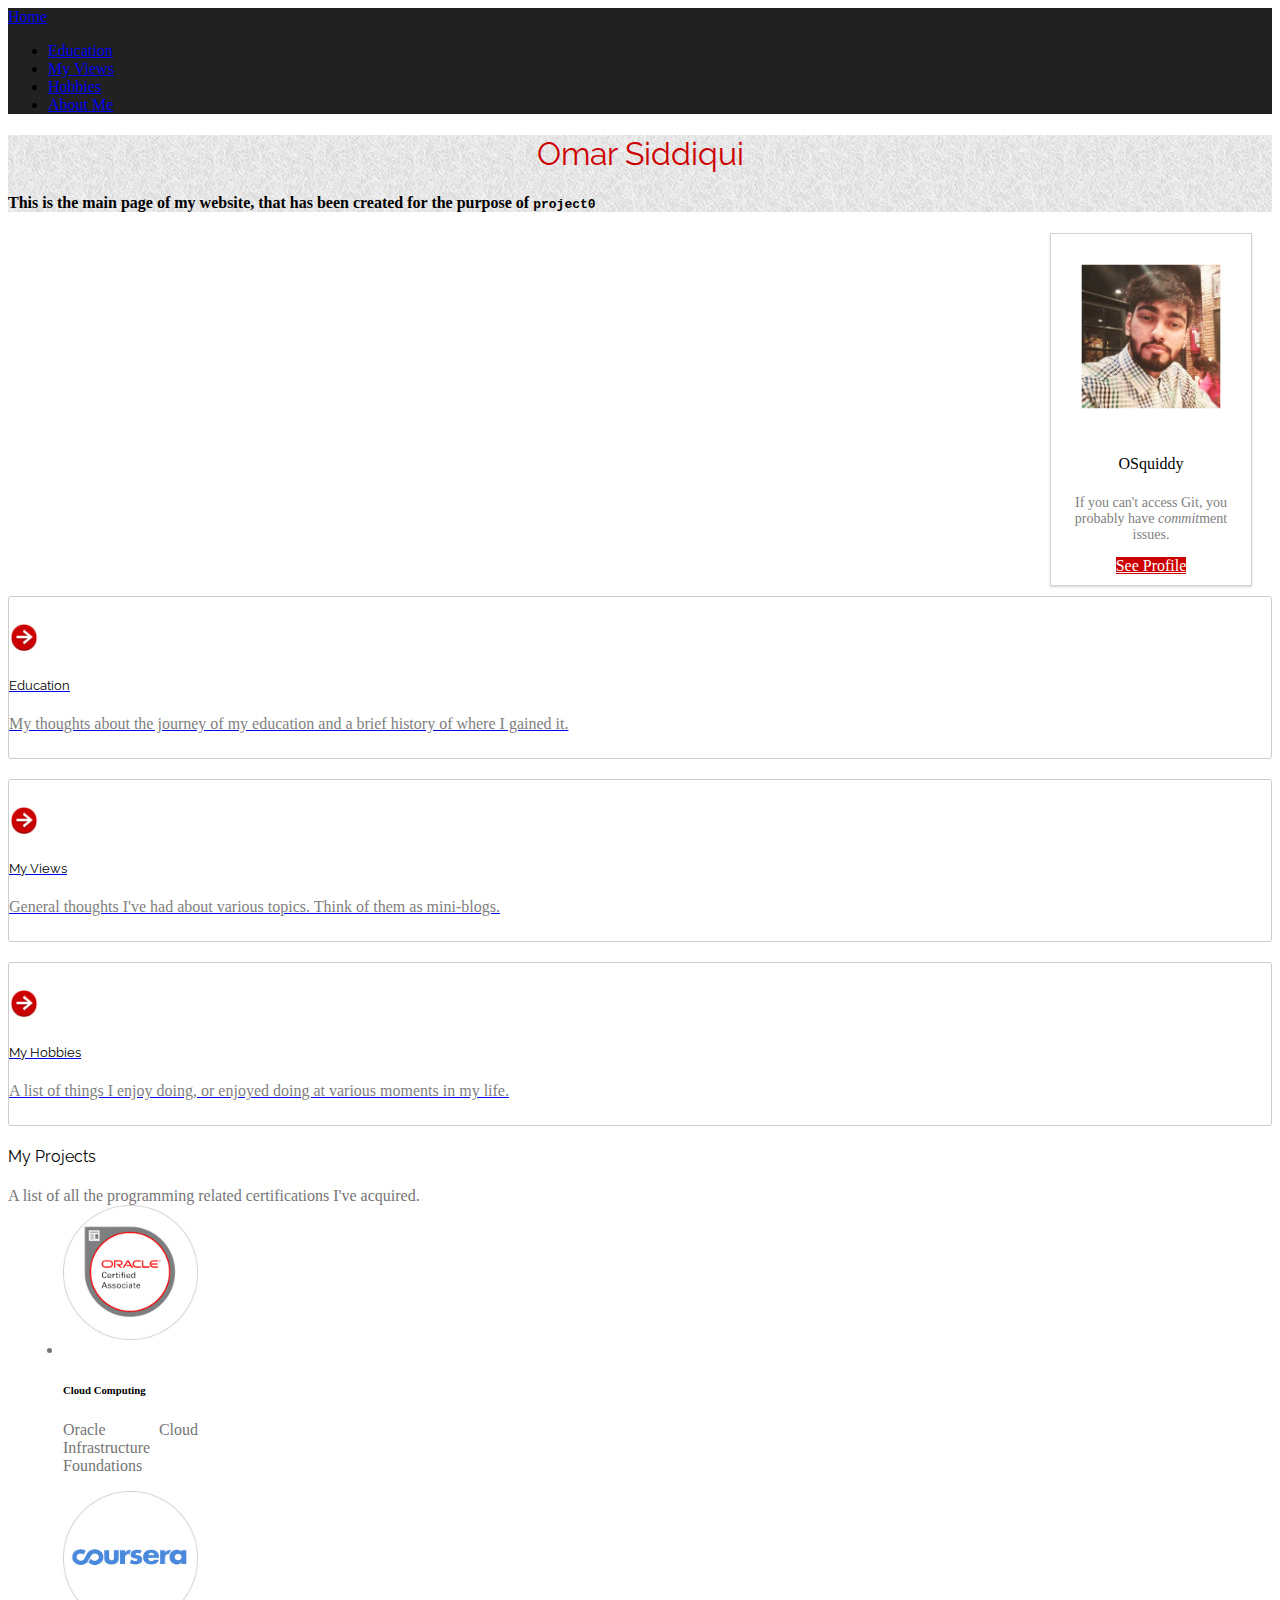
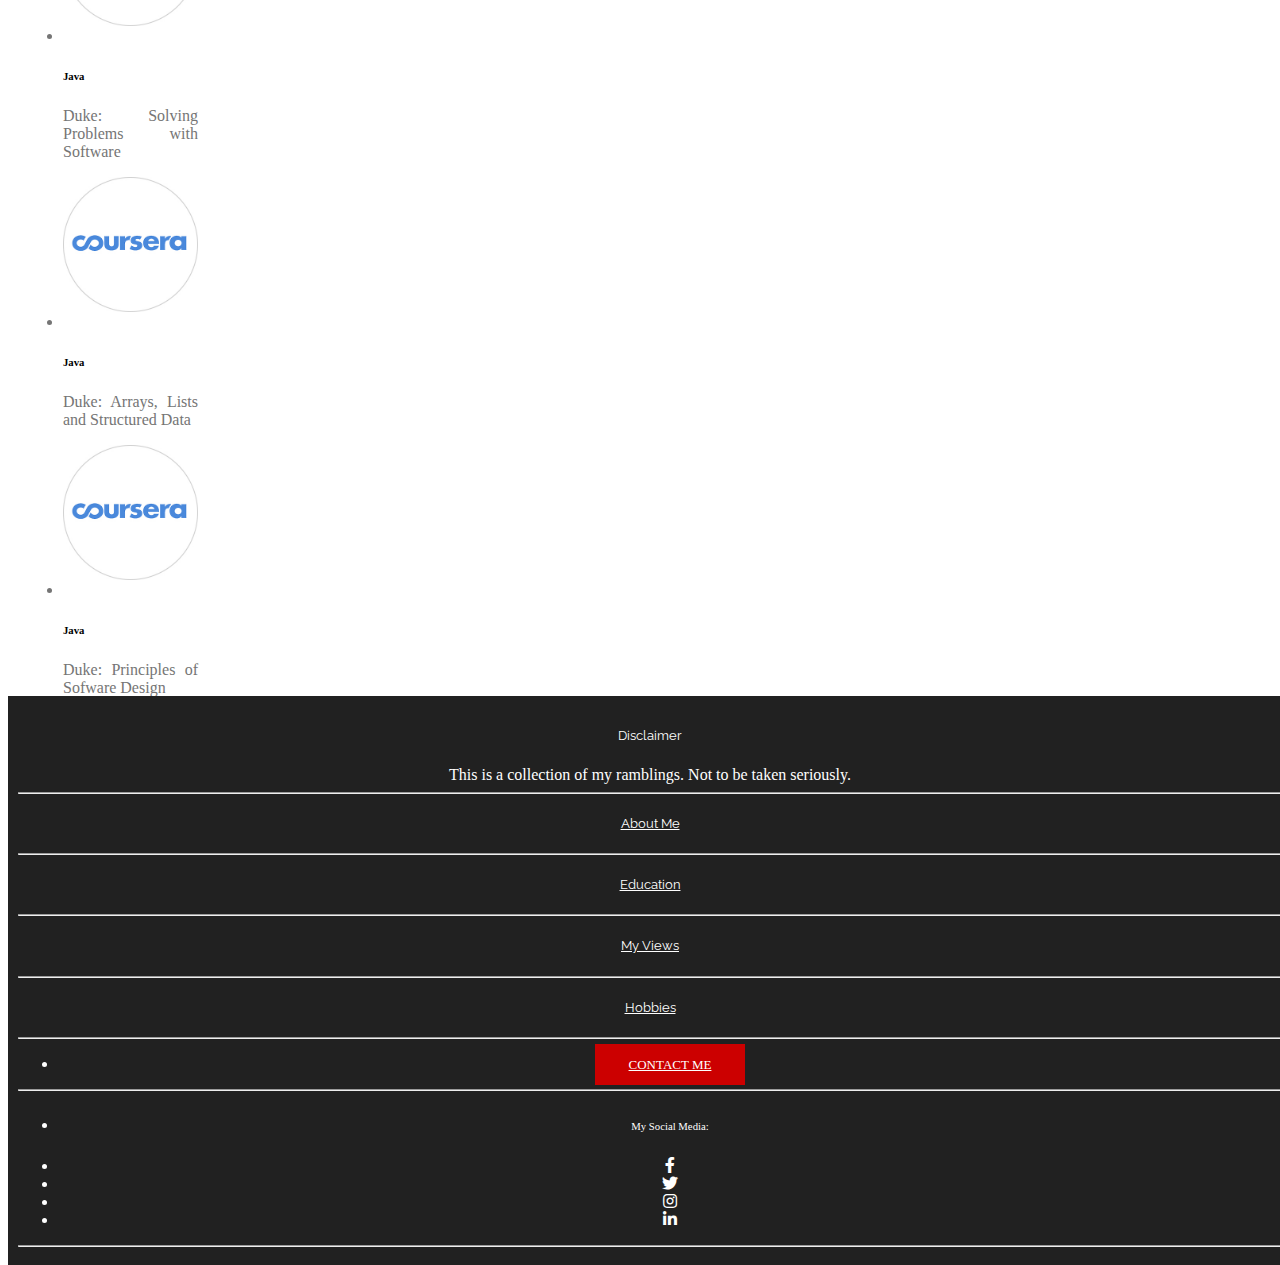
<file: index.html>
<!DOCTYPE html>
<html>
    <head>
        <title>Omar's Profile</title>
        <meta name="viewport" content="width=device-width, initial-scale=1.0, minimum-scale=1.0">
        <link href="https://fonts.googleapis.com/css2?family=Lato:ital,wght@0,100;0,300;0,400;0,700;0,900;1,100;1,300;1,400;1,700;1,900&family=Merriweather:wght@300;400;700;900&family=Montserrat:wght@100;200;300;400;500;600;700;800;900&family=Oswald:wght@200;300;400;500&family=Raleway:ital,wght@0,100;0,200;0,300;0,400;0,500;0,600;0,700;0,800;0,900;1,100;1,200;1,300;1,400;1,500;1,600;1,700;1,800;1,900&family=Roboto+Condensed:wght@300;400;700&family=Ubuntu:wght@300;400;500;700&display=swap" rel="stylesheet">
        <link rel="stylesheet" href="https://use.fontawesome.com/releases/v5.8.2/css/all.css">
        <link rel="stylesheet" href="https://stackpath.bootstrapcdn.com/bootstrap/4.5.0/css/bootstrap.min.css" integrity="sha384-9aIt2nRpC12Uk9gS9baDl411NQApFmC26EwAOH8WgZl5MYYxFfc+NcPb1dKGj7Sk" crossorigin="anonymous">
        <link rel="stylesheet" href="css\master.css">
        <link rel="stylesheet" href="css\variables.css">
    </head>
    <body>
        <nav id="NavigationBar" class="navbar navbar-expand-sm navbar-dark">
          <a class="navbar-brand" href="/index.html">Home</a>
          <ul class="navbar-nav">
            <li class="nav-item"> <a class="nav-link" href="/project0/education.html">Education</a> </li>
            <li class="nav-item"> <a class="nav-link" href="/project0/myviews.html"> My Views </a> </li>
            <li class="nav-item"> <a class="nav-link" href="/project0/hobbies.html"> Hobbies </a> </li>
            <li class="nav-item"> <a class="nav-link" href="/project0/aboutme.html"> About Me </a> </li>
          </ul>
        </nav>
        <div class="jumbotron mb-5 mx-auto text-center" style="background-image: url(images/grey-bg.jpg); border-radius: 0;">
          <h1 id="headline-widescreen" class = "heading display-2">Omar Siddiqui</h1>
          <h1 id="headline-mobile">Omar Siddiqui</h1>
          <h4 id="headline-text">This is the main page of my website, that has been created for the purpose of <kbd>project0</kbd></h4>
          <h6 id="headline-text-mobile">This is the main page of my website, that has been created for the purpose of <kbd>project0</kbd></h6>
        </div>
        <div id="center-tiles" class="container">
          <div class="row">
            <div class="col-md-4">
              <div id="Profile-container" class="image-container rounded">
                <div class="img-box" >
                  <img class="widescreen-me rounded-circle" src="images/me2.jpg" alt="author-image" style="height: 205px; object-fit:contain;
                  transform: scale(0.7,0.7)">
                  <img class="mobile-me rounded-circle" src="images/me2.jpg" alt="author-image">
                </div>
                <div id="profile-info">
                  <div class="img-title">
                    <h4 style="font-weight: 400">OSquiddy</h4>
                    <h6>OSquiddy</h6>
                    <p class="card-text" style="font-size: 14px">If you can't access Git, you probably have <i>commit</i>ment issues.</p>
                    <a id="profile-button" class="btn" href="https://github.com/OSquiddy" target="_blank">See Profile</a>
                  </div>
                </div>
              </div>
            </div>
            <div class="col-md-8 tile-container" >
              <a href="file:///C:/Users/siddi/Documents/HarvardCS50W/project0/education.html">
              <div class="row tile ">
                <div class="col-md-1">
                  <img class="arrow" src="images/arrow.png" alt="fskfjsl" style="width: 30px; object-fit: contain;">
                </div>
                <div class="col-md-10">
                  <h5 class="align-self-center heading">Education</h5>
                  My thoughts about the journey of my education and a brief history of where I gained it.
                </div>
              </div>
            </a>
            <a href="file:///C:/Users/siddi/Documents/HarvardCS50W/project0/myviews.html">
              <div class="row tile ">
                <div class="col-md-1">
                  <img class="arrow" src="images/arrow.png" alt="fskfjsl" style="width: 30px; object-fit: contain;">
                </div>
                <div class="col-md-10">
                  <h5 class="align-self-center heading">My Views</h5>
                  General thoughts I've had about various topics. Think of them as mini-blogs.
                </div>
              </div>
            </a>
            <a href="file:///C:/Users/siddi/Documents/HarvardCS50W/project0/hobbies.html">
              <div class=" row tile ">
                <div class="col-md-1">
                  <img class="arrow align-self "src="images/arrow.png" alt="fskfjsl" style="width: 30px; object-fit: contain; object-position: top;">
                </div>
                <div class="col-md-10">
                  <h5 class="heading">My Hobbies</h5>
                  A list of things I enjoy doing, or enjoyed doing at various moments in my life.
                </div>
              </div>
            </a>
            </div>
          </div>
        </div>
        <!-- <hr class=" w-100 d-md-none"> -->
        <div class="container text-center my-5" style="color: #757575">
          <h4 class="heading" style="color: black;">My Projects</h4>
          A list of all the programming related certifications I've acquired.
          <div class="row mt-3">
            <ul class="project-list list-unstyled d-flex mt-3 pt-3">
              <li class="project-li">
                  <div style="width: 135px">
                    <a href="https://www.youracclaim.com/users/mohammed-omar-siddiqui" >
                    <img class="project-li-image" src="images/OCI-badge.jpg" alt="arrow">
                    <h6>Cloud Computing</h6>
                    <p> Oracle Cloud Infrastructure Foundations</p>
                  </a>
                  </div>
              </li>
              <li class="project-li">
                  <div style="width: 135px">
                    <a href="https://coursera.org/share/4e5d1a6b9659526e9f26f59dfd63efa7" >
                    <img class="project-li-image" src="images/coursera.jpg" alt="arrow">
                    <h6>Java</h6>
                    <p>Duke: Solving Problems with Software</p>
                  </a>
                  </div>
              </li>
              <li class="project-li">
                  <div style="width: 135px">
                    <a href="https://coursera.org/share/0d785f4b1572ee21a2c76a2cd3bb5996" >
                    <img class="project-li-image" src="images/coursera.jpg" alt="arrow">
                    <h6>Java</h6>
                    <p>Duke: Arrays, Lists and Structured Data</p>
                  </a>
                  </div>
              </li>
              <li class="project-li">
                  <div style="width: 135px">
                    <a href="https://coursera.org/share/aeca367d745c83957f89af21da2c8bee" >
                    <img class="project-li-image" src="images/coursera.jpg" alt="arrow">
                    <h6>Java</h6>
                    <p>Duke: Principles of Sofware Design</p>
                  </a>
                  </div>
              </li>
              <li class="project-li">
                  <div>
                    <a href="#" style="width: 135px">
                    <img class="project-li-image" src="images/edX.jpg" alt="arrow">
                    <h6>Web Development</h6>
                    <p>Harvard's CS50W</p>
                  </a>
                  </div>
              </li>
            </ul>
          </div>
        </div>
        <footer>
          <div class="container text-center text-md-left" >
            <div class="row mt-3">
              <div class="col-md-4 mx-auto">
                <h5 class="heading">Disclaimer</h5>
                This is a collection of my ramblings. Not to be taken seriously.
              </div>
              <hr class="clearfix w-100 d-md-none">
              <div class="col-md-2 mx-auto">
                <h5 class="heading"><a class="footer-link" href="file:///C:/Users/siddi/Documents/HarvardCS50W/project0/aboutme.html"> About Me </a></h5>
              </div>
              <hr class="clearfix w-100 d-md-none">
              <div class="col-md-2 mx-auto">
                <h5 class="heading"><a class="footer-link" href="file:///C:/Users/siddi/Documents/HarvardCS50W/project0/education.html">Education</a></h5>
              </div>
              <hr class="clearfix w-100 d-md-none">
              <div class="col-md-2 mx-auto">
                <h5 class="heading"><a class="footer-link" href="file:///C:/Users/siddi/Documents/HarvardCS50W/project0/myviews.html"> My Views </a></h5>
              </div>
              <hr class="clearfix w-100 d-md-none">
              <div class="col-md-2 mx-auto">
                <h5 class="heading"><a class="footer-link" href="file:///C:/Users/siddi/Documents/HarvardCS50W/project0/hobbies.html"> Hobbies </a></li></h5>
              </div>
            </div>
            <hr>
            <ul class="list-unstyled list-inline text-center py-2">
              <li class="list-inline-item">
                <a  id="contactButton" href="file://C:/Users/siddi/Documents/HarvardCS50W/project0/contactme.html" class="btn btn-danger btn-rounded">Contact Me</a>
              </li>
            </ul>
            <hr>
            <ul class="list-unstyled list-inline text-center">
              <li class="list-inline-item">
                <h6 id="social-media-heading" class="mb-1">My Social Media: </h6>
              </li>
              <li class="list-inline-item">
                <a class="btn-floating btn-fb mx-1" href="#">
                  <i class="fab fa-facebook-f"> </i>
                </a>
              </li>
              <li class="list-inline-item">
                <a class="btn-floating btn-tw mx-1"  href="#">
                  <i class="fab fa-twitter"> </i>
                </a>
              </li>
              <li class="list-inline-item">
                <a class="btn-floating btn-inst mx-1"  href="#">
                  <i class="fab fa-instagram"> </i>
                </a>
              </li>
              <li class="list-inline-item">
                <a class="btn-floating btn-li mx-1" href="#">
                  <i class="fab fa-linkedin-in"> </i>
                </a>
              </li>
            </ul>
          </div>
          <hr>
        </footer>
    </body>
</html>
</file>
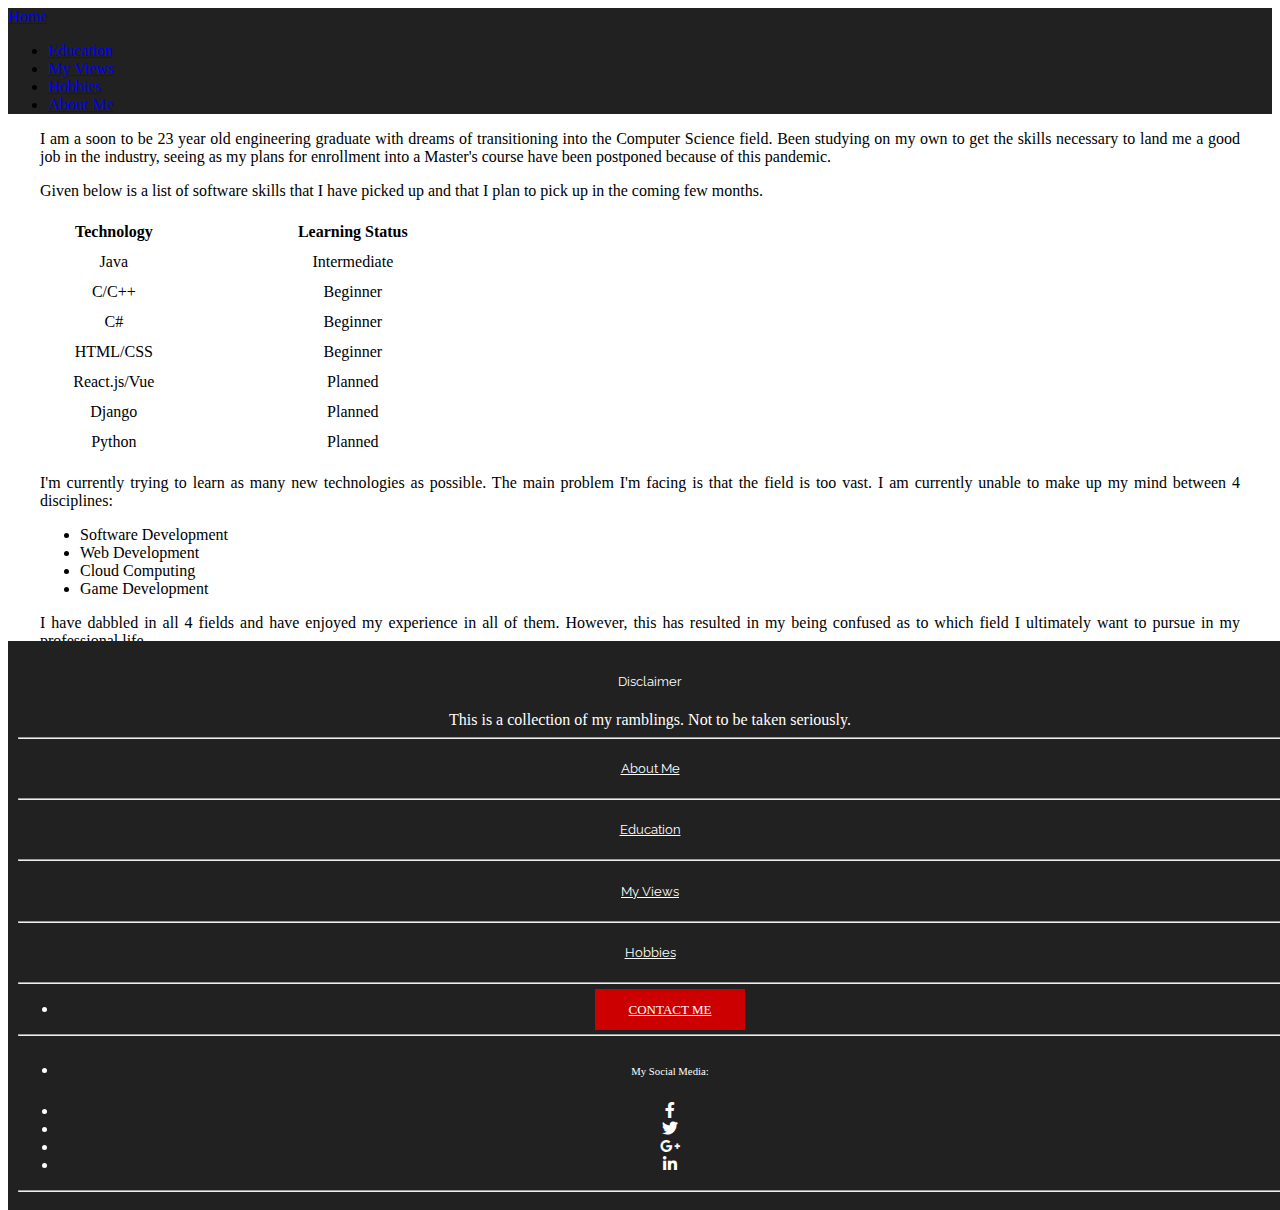
<file: aboutme.html>
<!DOCTYPE html>
<html lang="en" dir="ltr">
  <head>
    <meta charset="utf-8">
    <title>About Me</title>
    <meta name="viewport" content="width=device-width, initial-scale=1.0, minimum-scale=1.0">
    <link href="https://fonts.googleapis.com/css2?family=Lato:ital,wght@0,100;0,300;0,400;0,700;0,900;1,100;1,300;1,400;1,700;1,900&family=Merriweather:wght@300;400;700;900&family=Montserrat:wght@100;200;300;400;500;600;700;800;900&family=Raleway:ital,wght@0,100;0,200;0,300;0,400;0,500;0,600;0,700;0,800;0,900;1,100;1,200;1,300;1,400;1,500;1,600;1,700;1,800;1,900&display=swap" rel="stylesheet">
    <link rel="stylesheet" href="https://use.fontawesome.com/releases/v5.8.2/css/all.css">
    <link rel="stylesheet" href="https://stackpath.bootstrapcdn.com/bootstrap/4.5.0/css/bootstrap.min.css" integrity="sha384-9aIt2nRpC12Uk9gS9baDl411NQApFmC26EwAOH8WgZl5MYYxFfc+NcPb1dKGj7Sk" crossorigin="anonymous">
    <link rel="stylesheet" href="css\master.css">
    <link rel="stylesheet" href="css\variables.css">
  </head>
  <body>
    <nav id="NavigationBar" class="navbar navbar-expand-sm navbar-dark">
      <a class="navbar-brand" href="file:///C:/Users/siddi/Documents/HarvardCS50W/project0/index.html">Home</a>
      <ul class="navbar-nav">
        <li class="nav-item"> <a class="nav-link" href="file:///C:/Users/siddi/Documents/HarvardCS50W/project0/education.html">Education</a> </li>
        <li class="nav-item"> <a class="nav-link" href="file:///C:/Users/siddi/Documents/HarvardCS50W/project0/myviews.html"> My Views </a> </li>
        <li class="nav-item"> <a class="nav-link" href="file:///C:/Users/siddi/Documents/HarvardCS50W/project0/hobbies.html"> Hobbies </a> </li>
        <li class="nav-item"> <a class="nav-link" href="file:///C:/Users/siddi/Documents/HarvardCS50W/project0/aboutme.html"> About Me </a> </li>
      </ul>

    </nav>
    <div id="Introduction">
      <p style="text-align: justify ">
        I am a soon to be 23 year old engineering graduate with dreams of transitioning into the Computer Science field.
        Been studying on my own to get the skills necessary to land me a good job in the industry, seeing as my plans for
        enrollment into a Master's course have been postponed because of this pandemic.
      </p>
      Given below is a list of software skills that I have picked up and that I plan to
      pick up in the coming few months.
    </div>
    <div id="Table">
      <div class="table-responsive-sm">
        <table class="table mx-auto table-striped table-bordered">
          <thead class="thead-dark">
            <tr>
              <th>Technology</th>
              <th>Learning Status</th>
            </tr>
          </thead>
          <tbody>
            <tr>
              <td>Java</td>
              <td>Intermediate</td>
            </tr>
            <tr>
              <td>C/C++</td>
              <td>Beginner</td>
            </tr>
            <tr>
              <td>C#</td>
              <td>Beginner</td>
            </tr>
            <tr>
              <td>HTML/CSS</td>
              <td>Beginner</td>
            </tr>
            <tr>
              <td>React.js/Vue</td>
              <td>Planned</td>
            </tr>
            <tr>
              <td>Django</td>
              <td>Planned</td>
            </tr>
            <tr>
              <td>Python</td>
              <td>Planned</td>
            </tr>
          </tbody>
        </table>
      </div>
    </div>
    <div id="Body">
      <p>I'm currently trying to learn as many new technologies as possible. The main problem I'm facing is that the field is too vast.
      I am currently unable to make up my mind between 4 disciplines:
      <ul>
        <li>Software Development</li>
        <li>Web Development</li>
        <li>Cloud Computing</li>
        <li>Game Development</li>
      </ul>
      I have dabbled in all 4 fields and have enjoyed my experience in all of them. However, this has resulted in my being confused as to which
      field I ultimately want to pursue in my professional life.
    </p>
    </div>
    <footer>
      <div class="container text-center text-md-left" >
        <div class="row mt-3">
          <div class="col-md-4 mx-auto">
            <h5 class="heading">Disclaimer</h5>
            This is a collection of my ramblings. Not to be taken seriously.
          </div>
          <hr class="clearfix w-100 d-md-none">
          <div class="col-md-2 mx-auto">
            <h5 class="heading"><a class="footer-link" href="file:///C:/Users/siddi/Documents/HarvardCS50W/project0/aboutme.html"> About Me </a></h5>
          </div>
          <hr class="clearfix w-100 d-md-none">
          <div class="col-md-2 mx-auto">
            <h5 class="heading"><a class="footer-link" href="file:///C:/Users/siddi/Documents/HarvardCS50W/project0/education.html">Education</a></h5>
          </div>
          <hr class="clearfix w-100 d-md-none">
          <div class="col-md-2 mx-auto">
            <h5 class="heading"><a class="footer-link" href="file:///C:/Users/siddi/Documents/HarvardCS50W/project0/myviews.html"> My Views </a></h5>
          </div>
          <hr class="clearfix w-100 d-md-none">
          <div class="col-md-2 mx-auto">
            <h5 class="heading"><a class="footer-link" href="file:///C:/Users/siddi/Documents/HarvardCS50W/project0/hobbies.html"> Hobbies </a></li></h5>
          </div>
        </div>
        <hr>
        <ul class="list-unstyled list-inline text-center py-2">
          <li class="list-inline-item">
            <a id="contactButton" href="file://C:/Users/siddi/Documents/HarvardCS50W/project0/contactme.html" class="btn btn-danger btn-rounded">Contact Me</a>
          </li>
        </ul>
        <hr>
        <ul class="list-unstyled list-inline text-center">
          <li class="list-inline-item">
            <h6 id="social-media-heading" class="mb-1">My Social Media: </h6>
          </li>
          <li class="list-inline-item">
            <a class="btn-floating btn-fb mx-1" href="#">
              <i class="fab fa-facebook-f"> </i>
            </a>
          </li>
          <li class="list-inline-item">
            <a class="btn-floating btn-tw mx-1"  href="#">
              <i class="fab fa-twitter"> </i>
            </a>
          </li>
          <li class="list-inline-item">
            <a class="btn-floating btn-gplus mx-1"  href="#">
              <i class="fab fa-google-plus-g"> </i>
            </a>
          </li>
          <li class="list-inline-item">
            <a class="btn-floating btn-li mx-1" href="#">
              <i class="fab fa-linkedin-in"> </i>
            </a>
          </li>
        </ul>
      </div>
      <hr>
    </footer>
  </body>
</html>
</file>
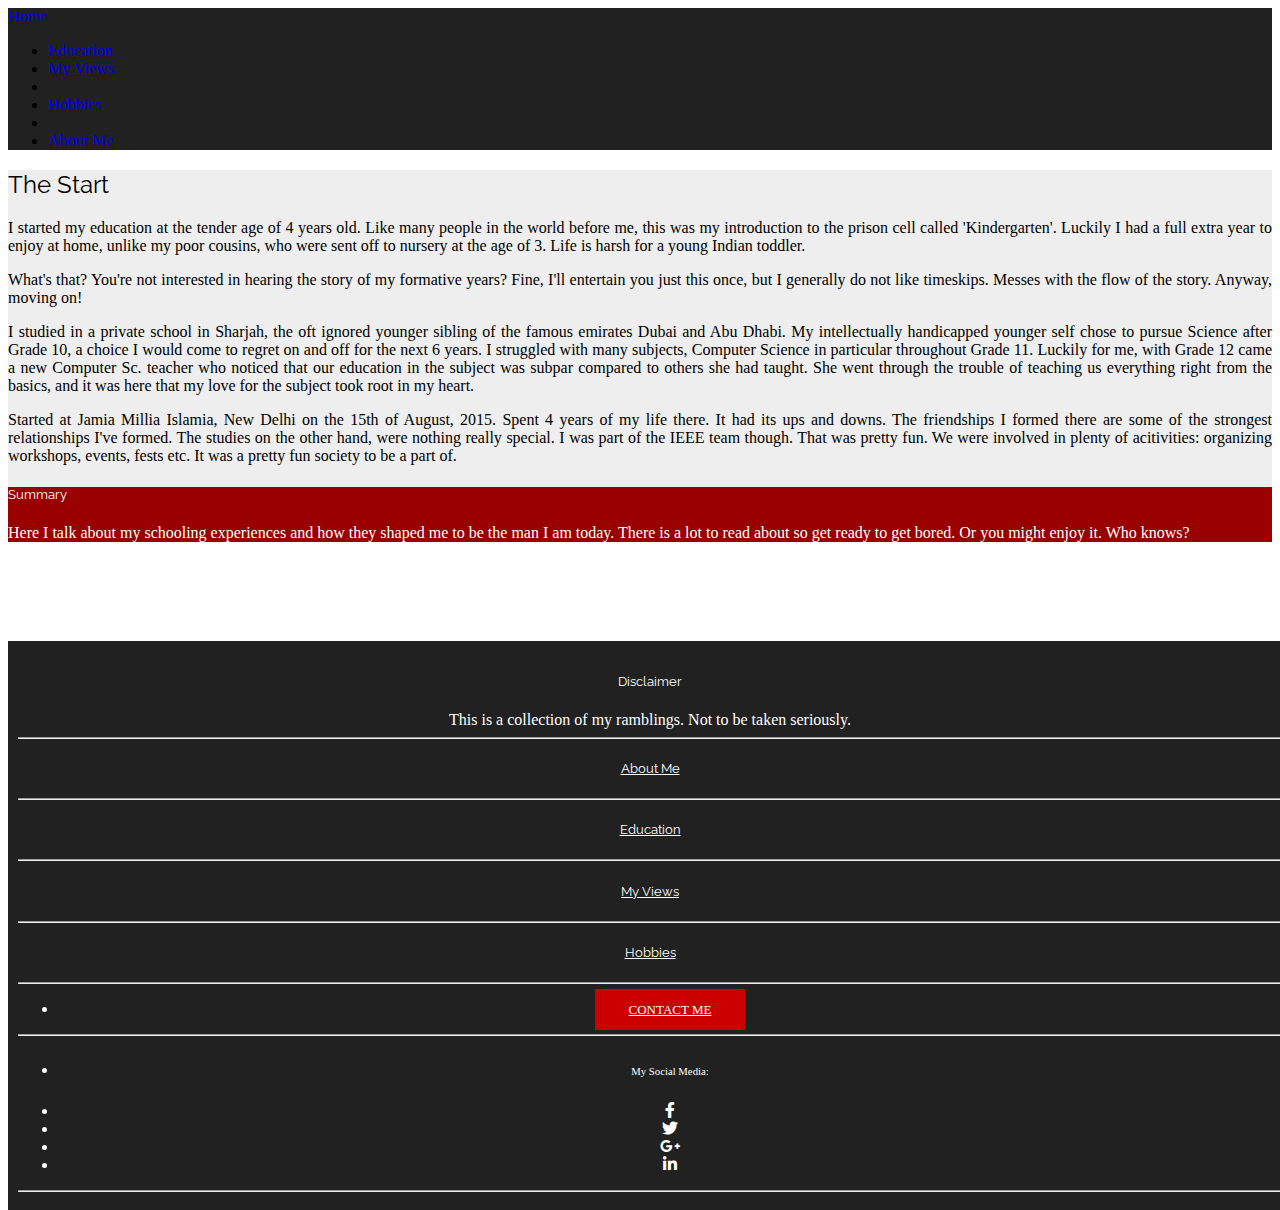
<file: education.html>
<!DOCTYPE html>
<html>
<head>
  <title>My Education</title>
  <meta name="viewport" content="width=device-width, initial-scale=1.0">
  <link href="https://fonts.googleapis.com/css2?family=Lato:ital,wght@0,100;0,300;0,400;0,700;0,900;1,100;1,300;1,400;1,700;1,900&family=Merriweather:wght@300;400;700;900&family=Montserrat:wght@100;200;300;400;500;600;700;800;900&family=Raleway:ital,wght@0,100;0,200;0,300;0,400;0,500;0,600;0,700;0,800;0,900;1,100;1,200;1,300;1,400;1,500;1,600;1,700;1,800;1,900&display=swap" rel="stylesheet">
  <link rel="stylesheet" href="https://use.fontawesome.com/releases/v5.8.2/css/all.css">
  <link rel="stylesheet" href="https://stackpath.bootstrapcdn.com/bootstrap/4.5.0/css/bootstrap.min.css" integrity="sha384-9aIt2nRpC12Uk9gS9baDl411NQApFmC26EwAOH8WgZl5MYYxFfc+NcPb1dKGj7Sk" crossorigin="anonymous">
  <link rel="stylesheet" href="css\master.css">
  <link rel="stylesheet" href="css\variables.css">
</head>
<body>
  <nav id="NavigationBar" class="navbar navbar-expand-sm navbar-dark">
    <a class="navbar-brand" href="file:///C:/Users/siddi/Documents/HarvardCS50W/project0/index.html"> Home </a>
    <ul class="navbar-nav">
      <li class="navbar-item"><a class="nav-link" href="file:///C:/Users/siddi/Documents/HarvardCS50W/project0/education.html"> Education </a></li>
      <li class="navbar-item"><a class="nav-link" href="file:///C:/Users/siddi/Documents/HarvardCS50W/project0/myviews.html"> My Views </a><li>
      <li class="navbar-item"><a class="nav-link" href="file:///C:/Users/siddi/Documents/HarvardCS50W/project0/hobbies.html"> Hobbies </a><li>
      <li class="nav-item"> <a class="nav-link" href="file:///C:/Users/siddi/Documents/HarvardCS50W/project0/aboutme.html"> About Me </a> </li>
        </ul>
      </nav>
      <div id="main-body" class="container mt-4">
        <div class="row">
          <div id="Content" class="col-md-8 mx-3">
            <div id= "Intro" class="my-3">
              <h2 class="heading">The Start</h2>
              <p>I started my education at the tender age of 4 years old. Like many people in the world before me, this was my introduction
                to the prison cell called 'Kindergarten'. Luckily I had a full extra year to enjoy at home, unlike my poor cousins, who were
                sent off to nursery at the age of 3. Life is harsh for a young Indian toddler.
              </p>
              <p>
                What's that? You're not interested in hearing the story of my formative years? Fine, I'll entertain you just this once, but I
                generally do not like timeskips. Messes with the flow of the story. Anyway, moving on!
              </p>
            </div>
            <div id = "HighSchool" class="my-3">
              <p>I studied in a private school in Sharjah, the oft ignored younger sibling of the famous emirates Dubai and Abu Dhabi.
                My intellectually handicapped younger self chose to pursue Science after Grade 10, a choice I would come to regret on and
                off for the next 6 years. I struggled with many subjects, Computer Science in particular throughout Grade 11. Luckily for me,
                with Grade 12 came a new Computer Sc. teacher who noticed that our education in the subject was subpar compared to others
                she had taught. She went through the trouble of teaching us everything right from the basics, and it was here that my love for
                the subject took root in my heart.</p>
              </div>
              <div id="College" class="my-3">
                <p>Started at Jamia Millia Islamia, New Delhi on the 15th of August, 2015. Spent 4 years of my life there. It had its ups and downs.
                The friendships I formed there are some of the strongest relationships I've formed. The studies on the other hand, were nothing really
                special. I was part of the IEEE team though. That was pretty fun. We were involved in plenty of acitivities: organizing workshops, events,
                fests etc. It was a pretty fun society to be a part of.</p>
              </div>
            </div>
            <div id="Summary" class="col-md-3 p-3 text-left">
              <h5 class="heading"> Summary </h5>
              <p>Here I talk about my schooling experiences and how they shaped me to be the man I am today. There is a lot to read about so get
                ready to get bored. Or you might enjoy it. Who knows? </p>
              </div>
            </div>
          </div>
          <footer>
            <div class="container text-center text-md-left" >
              <div class="row mt-3">
                <div class="col-md-4 mx-auto">
                  <h5 class="heading">Disclaimer</h5>
                  This is a collection of my ramblings. Not to be taken seriously.
                </div>
                <hr class="clearfix w-100 d-md-none">
                <div class="col-md-2 mx-auto">
                  <h5 class="heading"><a class="footer-link" href="file:///C:/Users/siddi/Documents/HarvardCS50W/project0/aboutme.html"> About Me </a></h5>
                </div>
                <hr class="clearfix w-100 d-md-none">
                <div class="col-md-2 mx-auto">
                  <h5 class="heading"><a class="footer-link" href="file:///C:/Users/siddi/Documents/HarvardCS50W/project0/education.html">Education</a></h5>
                </div>
                <hr class="clearfix w-100 d-md-none">
                <div class="col-md-2 mx-auto">
                  <h5 class="heading"><a class="footer-link" href="file:///C:/Users/siddi/Documents/HarvardCS50W/project0/myviews.html"> My Views </a></h5>
                </div>
                <hr class="clearfix w-100 d-md-none">
                <div class="col-md-2 mx-auto">
                  <h5 class="heading"><a class="footer-link" href="file:///C:/Users/siddi/Documents/HarvardCS50W/project0/hobbies.html"> Hobbies </a></li></h5>
                </div>
              </div>
              <hr>
              <ul class="list-unstyled list-inline text-center py-2">
                <li class="list-inline-item">
                  <a id="contactButton" href="file://C:/Users/siddi/Documents/HarvardCS50W/project0/contactme.html" class="btn btn-danger btn-rounded">Contact Me</a>
                </li>
              </ul>
              <hr>
              <ul class="list-unstyled list-inline text-center">
                <li class="list-inline-item">
                  <h6 id="social-media-heading" class="mb-1">My Social Media: </h6>
                </li>
                <li class="list-inline-item">
                  <a class="btn-floating btn-fb mx-1" href="#">
                    <i class="fab fa-facebook-f"> </i>
                  </a>
                </li>
                <li class="list-inline-item">
                  <a class="btn-floating btn-tw mx-1"  href="#">
                    <i class="fab fa-twitter"> </i>
                  </a>
                </li>
                <li class="list-inline-item">
                  <a class="btn-floating btn-gplus mx-1"  href="#">
                    <i class="fab fa-google-plus-g"> </i>
                  </a>
                </li>
                <li class="list-inline-item">
                  <a class="btn-floating btn-li mx-1" href="#">
                    <i class="fab fa-linkedin-in"> </i>
                  </a>
                </li>
              </ul>
            </div>
            <hr>
          </footer>
        </body>
        </html>
</file>
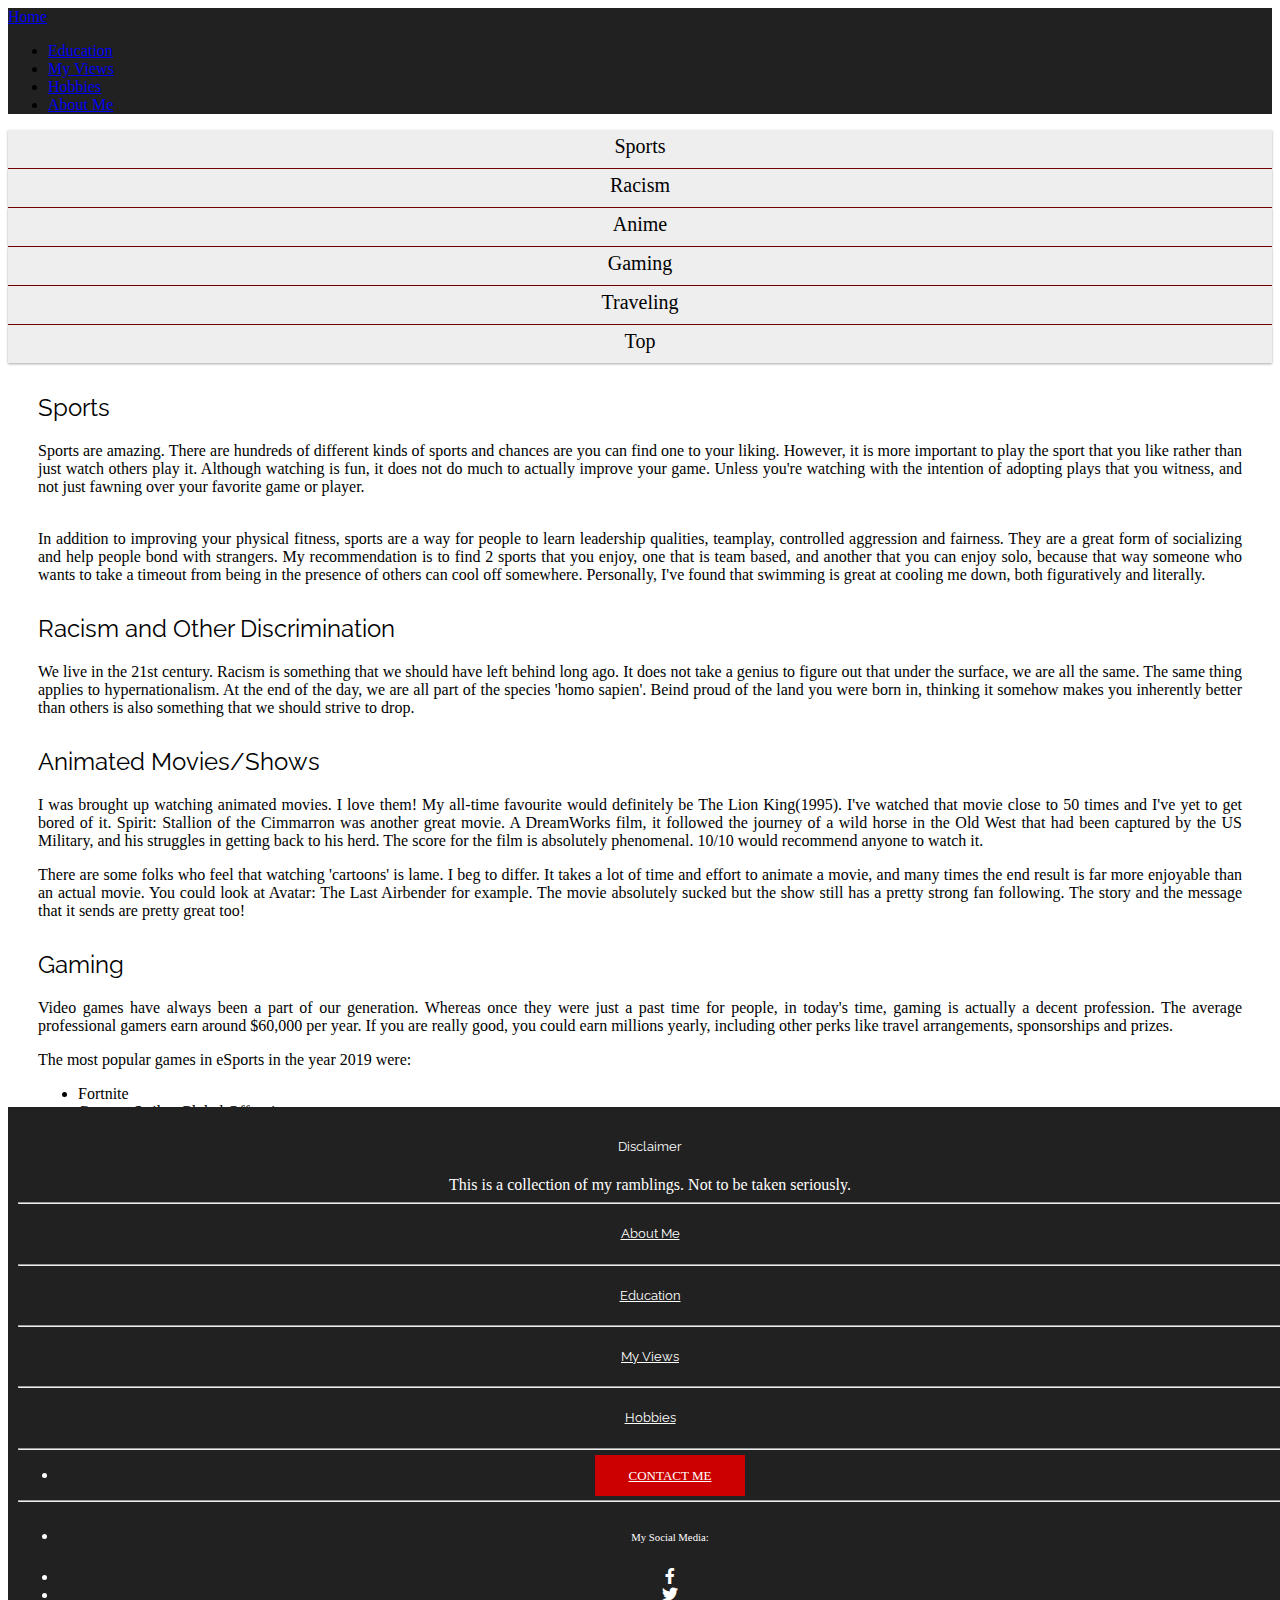
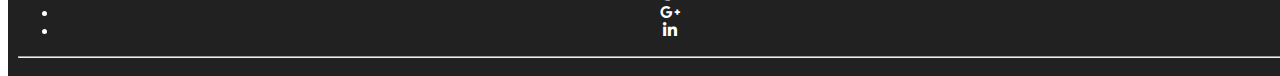
<file: myviews.html>
<!DOCTYPE html>
<html>
<head>
  <title>My Views</title>
  <meta name="viewport" content="width=device-width, initial-scale=1.0">
  <link href="https://fonts.googleapis.com/css2?family=Lato:ital,wght@0,100;0,300;0,400;0,700;0,900;1,100;1,300;1,400;1,700;1,900&family=Merriweather:wght@300;400;700;900&family=Montserrat:wght@100;200;300;400;500;600;700;800;900&family=Raleway:ital,wght@0,100;0,200;0,300;0,400;0,500;0,600;0,700;0,800;0,900;1,100;1,200;1,300;1,400;1,500;1,600;1,700;1,800;1,900&display=swap" rel="stylesheet">
  <link rel="stylesheet" href="https://use.fontawesome.com/releases/v5.8.2/css/all.css">
  <link rel="stylesheet" href="https://stackpath.bootstrapcdn.com/bootstrap/4.5.0/css/bootstrap.min.css" integrity="sha384-9aIt2nRpC12Uk9gS9baDl411NQApFmC26EwAOH8WgZl5MYYxFfc+NcPb1dKGj7Sk" crossorigin="anonymous">
  <link rel="stylesheet" href="css\master.css">
  <link rel="stylesheet" href="css\variables.css">
</head>
<body>
  <nav id="NavigationBar" class="navbar navbar-expand-sm navbar-dark">
    <a class="navbar-brand" href="file:///C:/Users/siddi/Documents/HarvardCS50W/project0/index.html">Home</a>
    <ul class="navbar-nav">
      <li class="navbar-item"> <a class="nav-link" href="file:///C:/Users/siddi/Documents/HarvardCS50W/project0/education.html"> Education </a></li>
      <li class="navbar-item"> <a class="nav-link" href="file:///C:/Users/siddi/Documents/HarvardCS50W/project0/myviews.html"> My Views </a></li>
      <li class="navbar-item"> <a class="nav-link" href="file:///C:/Users/siddi/Documents/HarvardCS50W/project0/hobbies.html"> Hobbies </a></li>
      <li class="nav-item"> <a class="nav-link" href="file:///C:/Users/siddi/Documents/HarvardCS50W/project0/aboutme.html"> About Me </a> </li>
    </ul>
  </nav>
  <div class="row mx-auto">
    <div id="menu" class="col-md-2">
      <div class="sticky-top">
        <a href="#sports">Sports</a>
        <a href="#racism">Racism</a>
        <a href="#anime">Anime</a>
        <a href="#gaming">Gaming</a>
        <a href="#traveling">Traveling</a>
        <a href="#NavigationBar">Top</a>
      </div>
    </div>
    <div id="myviews-content" class="col-md-10">
      <div id="sports" class="content-paras order-last">
        <div id="small-nav-links" class="d-flex">
          <h2 class="heading">Sports</h2>
          <small>[<a href="#navBar">top</a>]</small>
          <small>[<a href="#racism">next</a>]</small>
        </div>
        <p>Sports are amazing. There are hundreds of different kinds of sports and chances are you can find one to your liking.
          However, it is more important to play the sport that you like rather than just watch others play it. Although watching is
          fun, it does not do much to actually improve your game. Unless you're watching with the intention of adopting plays that
          you witness, and not just fawning over your favorite game or player.</p>
          <br>
          In addition to improving your physical fitness, sports are a way for people to learn leadership qualities, teamplay, controlled
          aggression and fairness. They are a great form of socializing and help people bond with strangers. My recommendation is to find 2
          sports that you enjoy, one that is team based, and another that you can enjoy solo, because that way someone who wants to take a
          timeout from being in the presence of others can cool off somewhere. Personally, I've found that swimming is great at cooling me
          down, both figuratively and literally.
        </div>
        <div id="racism" class="content-paras">
          <div class="d-flex">
            <h2 class="heading widescreen-heading">Racism and Other Discrimination</h2>
            <h2 class="heading mobile-heading">Racism</h2>
            <small>[<a href="#sports">prev</a>]</small>
            <small>[<a href="#navBar">top</a>]</small>
            <small>[<a href="#racism">next</a>]</small>
          </div>
          <p>We live in the 21st century. Racism is something that we should have left behind long ago. It does not take a genius to figure
            out that under the surface, we are all the same. The same thing applies to hypernationalism. At the end of the day, we are all
            part of the species 'homo sapien'. Beind proud of the land you were born in, thinking it somehow makes you inherently better than
            others is also something that we should strive to drop.</p>
          </div>
          <div id="anime" class="content-paras">
            <div class="d-flex">
              <h2 class="heading widescreen-heading">Animated Movies/Shows</h2>
              <h2 class="heading mobile-heading">Anime</h2>
              <small>[<a href="#racism">prev</a>]</small>
              <small>[<a href="#navBar">top</a>]</small>
              <small>[<a href="#gaming">next</a>]</small>
            </div>
            <p>I was brought up watching animated movies. I love them! My all-time favourite would definitely be The Lion King(1995). I've watched that
            movie close to 50 times and I've yet to get bored of it. Spirit: Stallion of the Cimmarron was another great movie. A DreamWorks film,
          it followed the journey of a wild horse in the Old West that had been captured by the US Military, and his struggles in getting back to his
            herd. The score for the film is absolutely phenomenal. 10/10 would recommend anyone to watch it.</p>
            <p>There are some folks who feel that watching 'cartoons' is lame. I beg to differ. It takes a lot of time and effort to animate a movie, and many
            times the end result is far more enjoyable than an actual movie. You could look at Avatar: The Last Airbender for example. The movie absolutely sucked
            but the show still has a pretty strong fan following. The story and the message that it sends are pretty great too!</p>
            </div>
            <div id="gaming" class="content-paras">
              <div class="d-flex">
                <h2 class="heading">Gaming</h2>
                <small>[<a href="#anime">prev</a>]</small>
                <small>[<a href="#navBar">top</a>]</small>
                <small>[<a href="#traveling">next</a>]</small>
              </div>
              <p>Video games have always been a part of our generation. Whereas once they were just a past time for people, in today's time, gaming is actually a decent
              profession. The average professional gamers earn around $60,000 per year. If you are really good, you could earn millions yearly, including other perks
              like travel arrangements, sponsorships and prizes.</p>
              <p>The most popular games in eSports in the year 2019 were:
               <ul>
                 <li>Fortnite</li>
                 <li>Counter Strike: Global Offensive</li>
                 <li>Dota 2</li>
                 <li>League of Legends</li>
                 <li>Overwatch</li>
                 <li>Player Unknown's Battlegrounds (PUBG)</li>
               </ul>
             </p>
            </div>
            <div id="traveling" class="content-paras">
              <div class="d-flex">
                <h2 class="heading">Traveling</h2>
                <small>[<a href="#gaming">prev</a>]</small>
                <small>[<a href="#NavigationBar">top</a>]</small>
              </div>
              <p>Exploring the world is something that every person must try to do at least once in their lifetimes. Maybe take a year off after highschool
              or perhaps volunteer to work for an NGO abroad, or even try to go abroad as a foreign exchange student. It is a vital step to growing as a person:
              experiencing other cultures and realising that even after all these differences, human beings have managed to come together whenever it matters.
              I've been lucky in the fact that I've had to oppurtunity to travel to many countries already. The dream is to visit each country in the world at least
              once.</p>
            </div>
          </div>
        </div>
      </div>
      <footer>
        <div class="container text-center text-md-left" >
          <div class="row mt-3">
            <div class="col-md-4 mx-auto">
              <h5 class="heading">Disclaimer</h5>
              This is a collection of my ramblings. Not to be taken seriously.
            </div>
            <hr class="clearfix w-100 d-md-none">
            <div class="col-md-2 mx-auto">
              <h5 class="heading"><a class="footer-link" href="file:///C:/Users/siddi/Documents/HarvardCS50W/project0/aboutme.html"> About Me </a></h5>
            </div>
            <hr class="clearfix w-100 d-md-none">
            <div class="col-md-2 mx-auto">
              <h5 class="heading"><a class="footer-link" href="file:///C:/Users/siddi/Documents/HarvardCS50W/project0/education.html">Education</a></h5>
            </div>
            <hr class="clearfix w-100 d-md-none">
            <div class="col-md-2 mx-auto">
              <h5 class="heading"><a class="footer-link" href="file:///C:/Users/siddi/Documents/HarvardCS50W/project0/myviews.html"> My Views </a></h5>
            </div>
            <hr class="clearfix w-100 d-md-none">
            <div class="col-md-2 mx-auto">
              <h5 class="heading"><a class="footer-link" href="file:///C:/Users/siddi/Documents/HarvardCS50W/project0/hobbies.html"> Hobbies </a></li></h5>
            </div>
          </div>
          <hr>
          <ul class="list-unstyled list-inline text-center py-2">
            <li class="list-inline-item">
              <a id="contactButton" href="file://C:/Users/siddi/Documents/HarvardCS50W/project0/contactme.html" class="btn btn-danger btn-rounded">Contact Me</a>
            </li>
          </ul>
          <hr>
          <ul class="list-unstyled list-inline text-center">
            <li class="list-inline-item">
              <h6 id="social-media-heading" class="mb-1">My Social Media: </h5>
            </li>
            <li class="list-inline-item">
              <a class="btn-floating btn-fb mx-1" href="#">
                <i class="fab fa-facebook-f"> </i>
              </a>
            </li>
            <li class="list-inline-item">
              <a class="btn-floating btn-tw mx-1"  href="#">
                <i class="fab fa-twitter"> </i>
              </a>
            </li>
            <li class="list-inline-item">
              <a class="btn-floating btn-gplus mx-1"  href="#">
                <i class="fab fa-google-plus-g"> </i>
              </a>
            </li>
            <li class="list-inline-item">
              <a class="btn-floating btn-li mx-1" href="#">
                <i class="fab fa-linkedin-in"> </i>
              </a>
            </li>
          </ul>
        </div>
        <hr>
      </footer>
    </body>
    </html>
</file>
